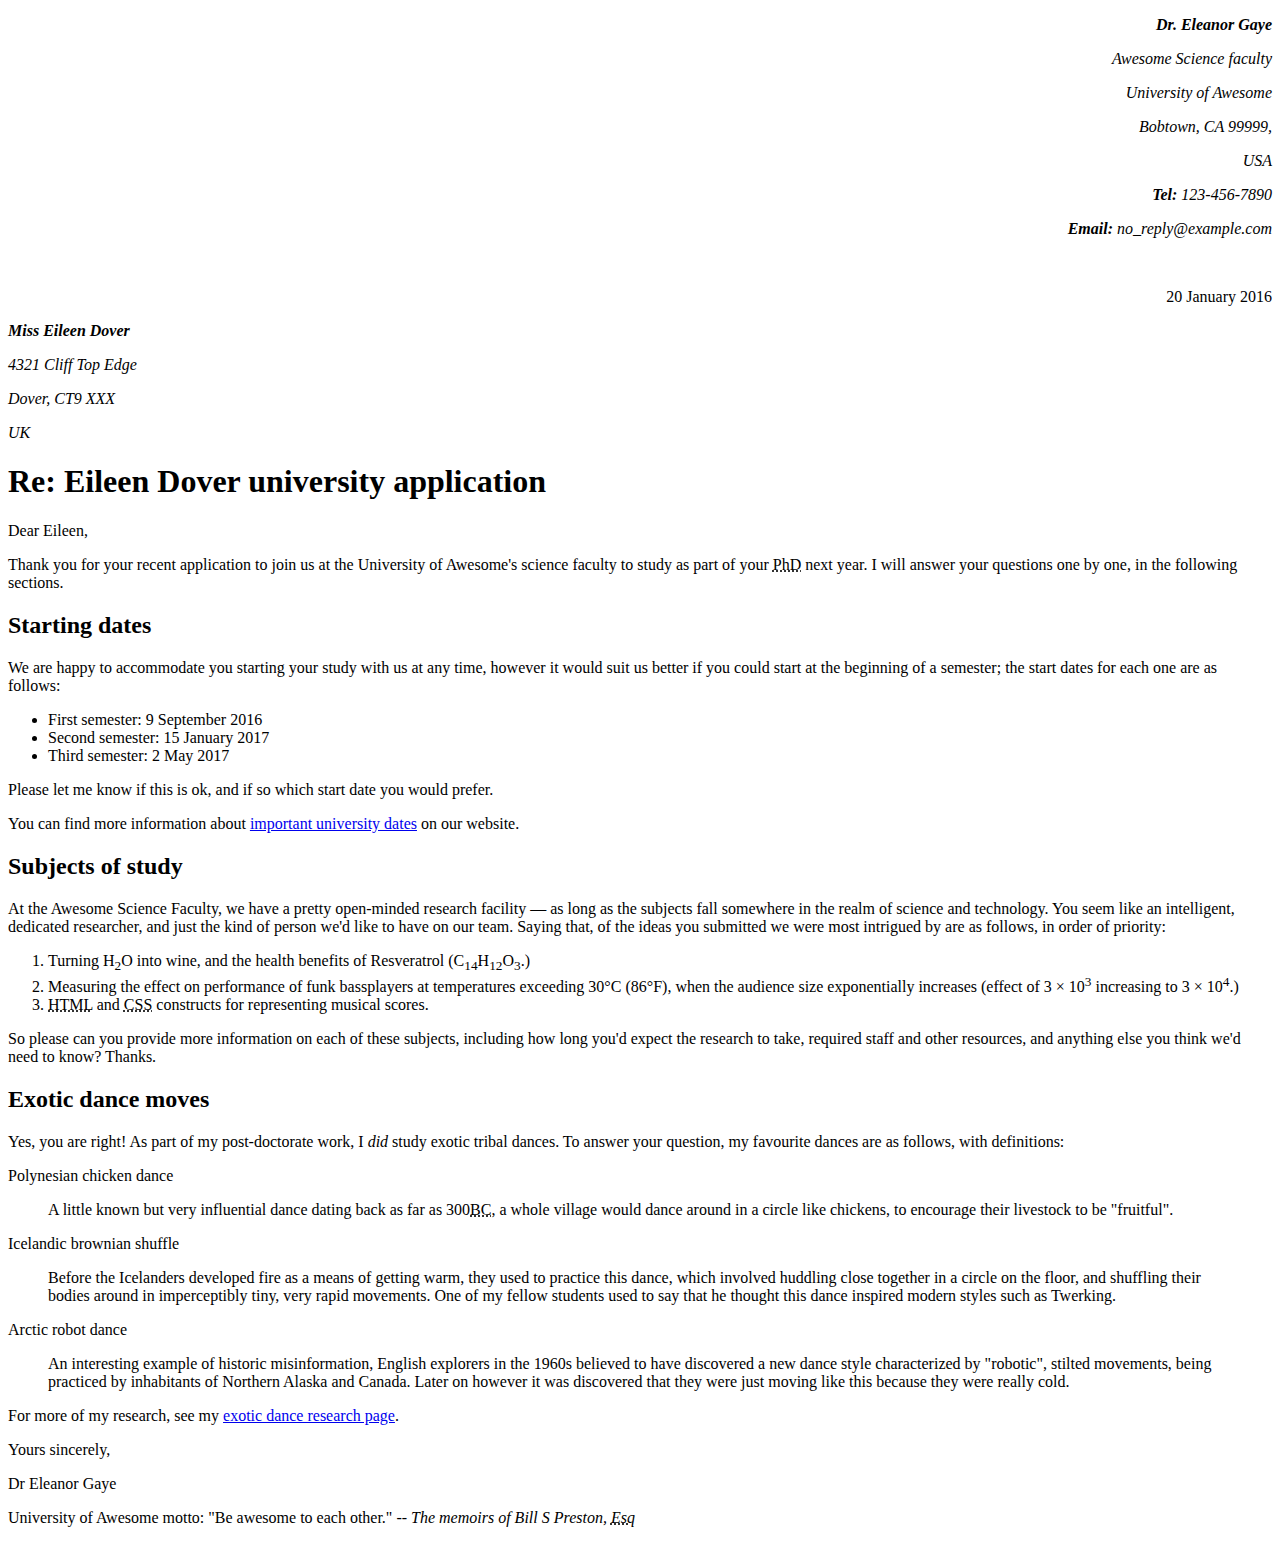
<file: letter.html>
<!DOCTYPE html>
<html lang="en">
    <head>
        <meta charset="utf-8">
        <title>Markup Activity</title>
        <link rel="Styles" href="style.css">
    </head>
    <body>
        <p style="text-align:right;"><i><strong>Dr. Eleanor Gaye</strong></i></p>
        <p style="text-align:right;"><i>Awesome Science faculty</i></p>
        <p style="text-align:right;"><i>University of Awesome</i></p>
        <p style="text-align:right;"><i>Bobtown, CA 99999,</i></p>
        <p style="text-align:right;"><i>USA</i></p>
        <p style="text-align:right;"><i><strong>Tel:</strong> 123-456-7890</i></p>
        <p style="text-align:right;"><i><strong>Email:</strong> no_reply@example.com</i></p><br>
        
        <p style="text-align:right;">20 January 2016</p>
        <p><i><strong>Miss Eileen Dover</strong></i></p>
        <p><i>4321 Cliff Top Edge</i></p>
        <p><i>Dover, CT9 XXX</i></p>
        <p><i>UK</i></p>


        <h1>Re: Eileen Dover university application</h1>

        <p>Dear Eileen,</p>

        <p>Thank you for your recent application to join us at the University of Awesome's science faculty to study as part of your <abbr title="Doctor of Philosophy">PhD</abbr> next year. I will answer your questions one by one, in the following sections.</p>

        <h2>Starting dates</h2>

        <p>We are happy to accommodate you starting your study with us at any time, however it would suit us better if you could start at the beginning of a semester; the start dates for each one are as follows:</p>

        <ul>
            <li>First semester: 9 September 2016</li>
            <li>Second semester: 15 January 2017</li>
            <li>Third semester: 2 May 2017</li>
        </ul>

        <p>Please let me know if this is ok, and if so which start date you would prefer.</p>

        <p>You can find more information about <a href="http://example.com">important university dates</a> on our website.</p>


        <h2>Subjects of study</h2>

        <p>At the Awesome Science Faculty, we have a pretty open-minded research facility — as long as the subjects fall somewhere in the realm of science and technology. You seem like an intelligent, dedicated researcher, and just the kind of person we'd like to have on our team. Saying that, of the ideas you submitted we were most intrigued by are as follows, in order of priority:</p>

        <ol>
            <li> Turning H<sub>2</sub>O into wine, and the health benefits of Resveratrol (C<sub>14</sub>H<sub>12</sub>O<sub>3</sub>.)</li>
            <li> Measuring the effect on performance of funk bassplayers at temperatures exceeding 30°C (86°F), when the audience size exponentially increases (effect of 3 × 10<sup>3</sup> increasing to 3 × 10<sup>4</sup>.)</li>
            <li> <abbr title="Hypertext Markup Language">HTML</abbr> and <abbr title="Cascading Style Sheets">CSS</abbr> constructs for representing musical scores.</li>
        </ol>

        <p>So please can you provide more information on each of these subjects, including how long you'd expect the research to take, required staff and other resources, and anything else you think we'd need to know? Thanks.</p>


        <h2>Exotic dance moves</h2>

        <p>Yes, you are right! As part of my post-doctorate work, I <i>did</i> study exotic tribal dances. To answer your question, my favourite dances are as follows, with definitions:</p>

        Polynesian chicken dance
        <blockquote>A little known but very influential dance dating back as far as 300<abbr title="Before Christ">BC</abbr>, a whole village would dance around in a circle like chickens, to encourage their livestock to be "fruitful".</blockquote>
        Icelandic brownian shuffle
        <blockquote>Before the Icelanders developed fire as a means of getting warm, they used to practice this dance, which involved huddling close together in a circle on the floor, and shuffling their bodies around in imperceptibly tiny, very rapid movements. One of my fellow students used to say that he thought this dance inspired modern styles such as Twerking.</blockquote>
        Arctic robot dance
        <blockquote>An interesting example of historic misinformation, English explorers in the 1960s believed to have discovered a new dance style characterized by "robotic", stilted movements, being practiced by inhabitants of Northern Alaska and Canada. Later on however it was discovered that they were just moving like this because they were really cold.</blockquote>

        <p>For more of my research, see my <a href="http://example.com">exotic dance research page</a>.</p>

        <p>Yours sincerely,</p>

        <p>Dr Eleanor Gaye</p>

       <p>University of Awesome motto: "Be awesome to each other." -- <i>The memoirs of Bill S Preston, <abbr title="Esquire">Esq</abbr></i></p>
    </body>
</html>
</file>
